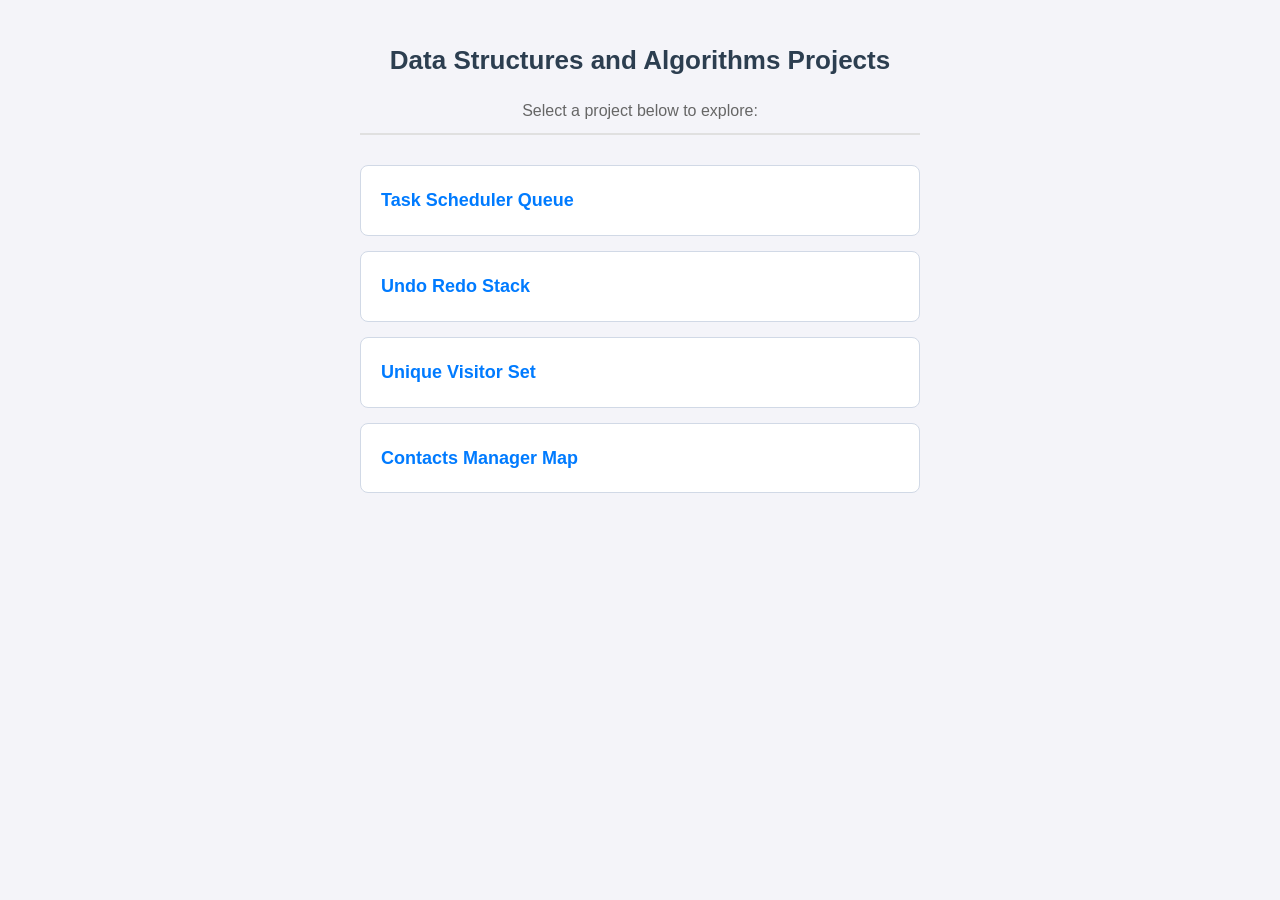
<file: index.html>
<!DOCTYPE html>
<html lang="en">

<head>
    <meta charset="UTF-8">
    <meta name="viewport" content="width=device-width, initial-scale=1.0">
    <title>DSA Projects</title>
    <link rel="stylesheet" href="style.css">
</head>

<body>
    <div>
        <h1>Data Structures and Algorithms Projects</h1>
        <p>Select a project below to explore:</p>
    </div>
    <ul>
        <li><a href="task-scheduler-queue/index.html">Task Scheduler Queue</a></li>
    </ul>
    <ul>
        <li><a href="undo-redo-stack/index.html">Undo Redo Stack</a></li>
    </ul>
    <ul>
        <li><a href="unique-visitor-set/index.html">Unique Visitor Set</a></li>
    </ul>
    <ul>
        <li><a href="contacts-manager-map/index.html">Contacts Manager Map</a></li>
    </ul>
</body>

</html>
</file>
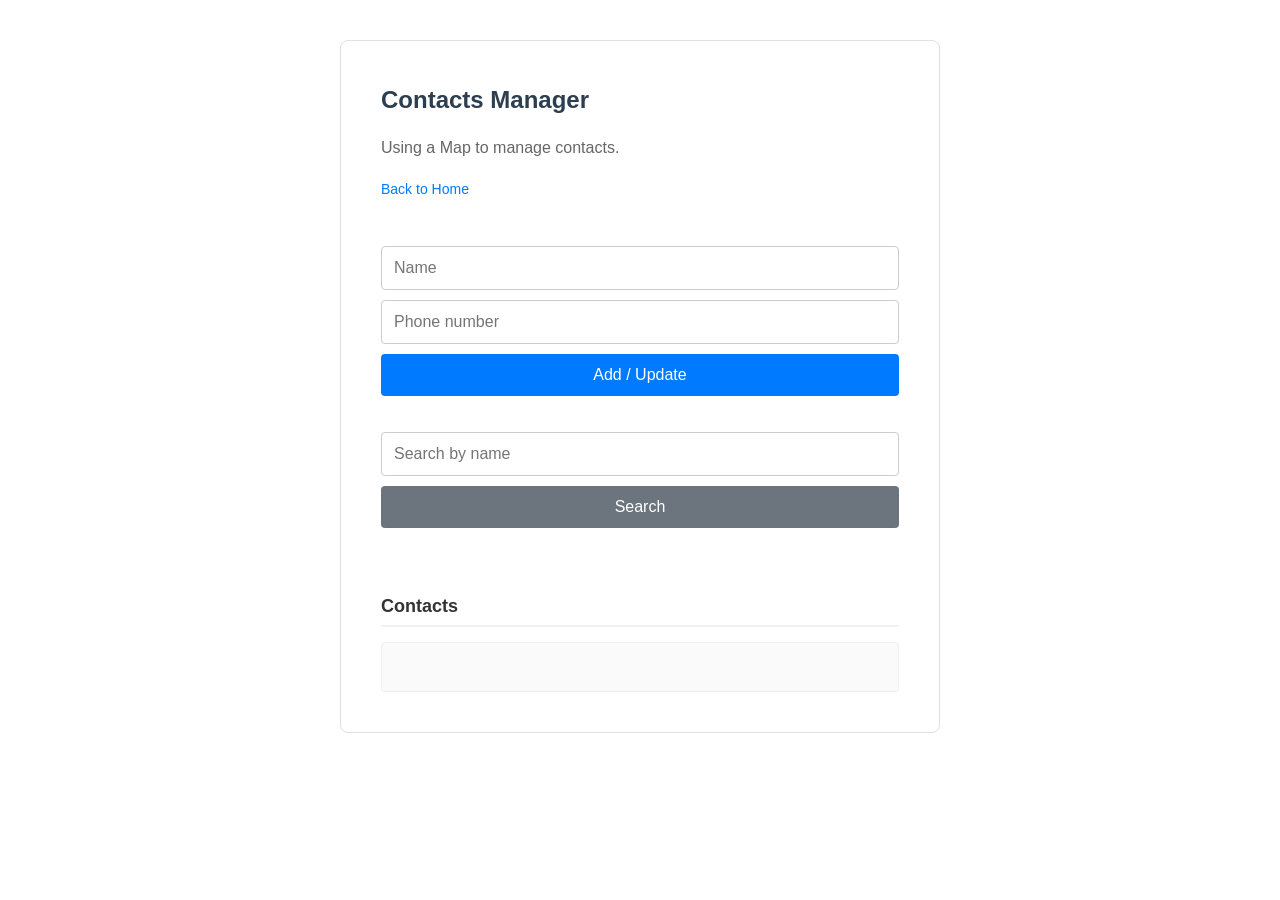
<file: contacts-manager-map/index.html>
<!DOCTYPE html>
<html lang="en">

<head>
    <meta charset="UTF-8">
    <meta name="viewport" content="width=device-width, initial-scale=1.0">
    <title>Contacts Manager (Map)</title>
    <link rel="stylesheet" href="style.css">
</head>

<body>
    <h1>Contacts Manager</h1>
    <p>Using a Map to manage contacts.</p>

    <a href="../index.html">Back to Home</a>
    <br /><br />

    <input id="nameInput" placeholder="Name" />
    <input id="phoneInput" placeholder="Phone number" />
    <button id="addBtn">Add / Update</button>
    
    <br /><br />
    
    <input id="searchInput" placeholder="Search by name" />
    <button id="searchBtn">Search</button>
    
    <p id="message"></p>

    <h3>Contacts</h3>
    <div id="contactsList"></div>

    <script src="index.js"></script>
</body>

</html>
</file>
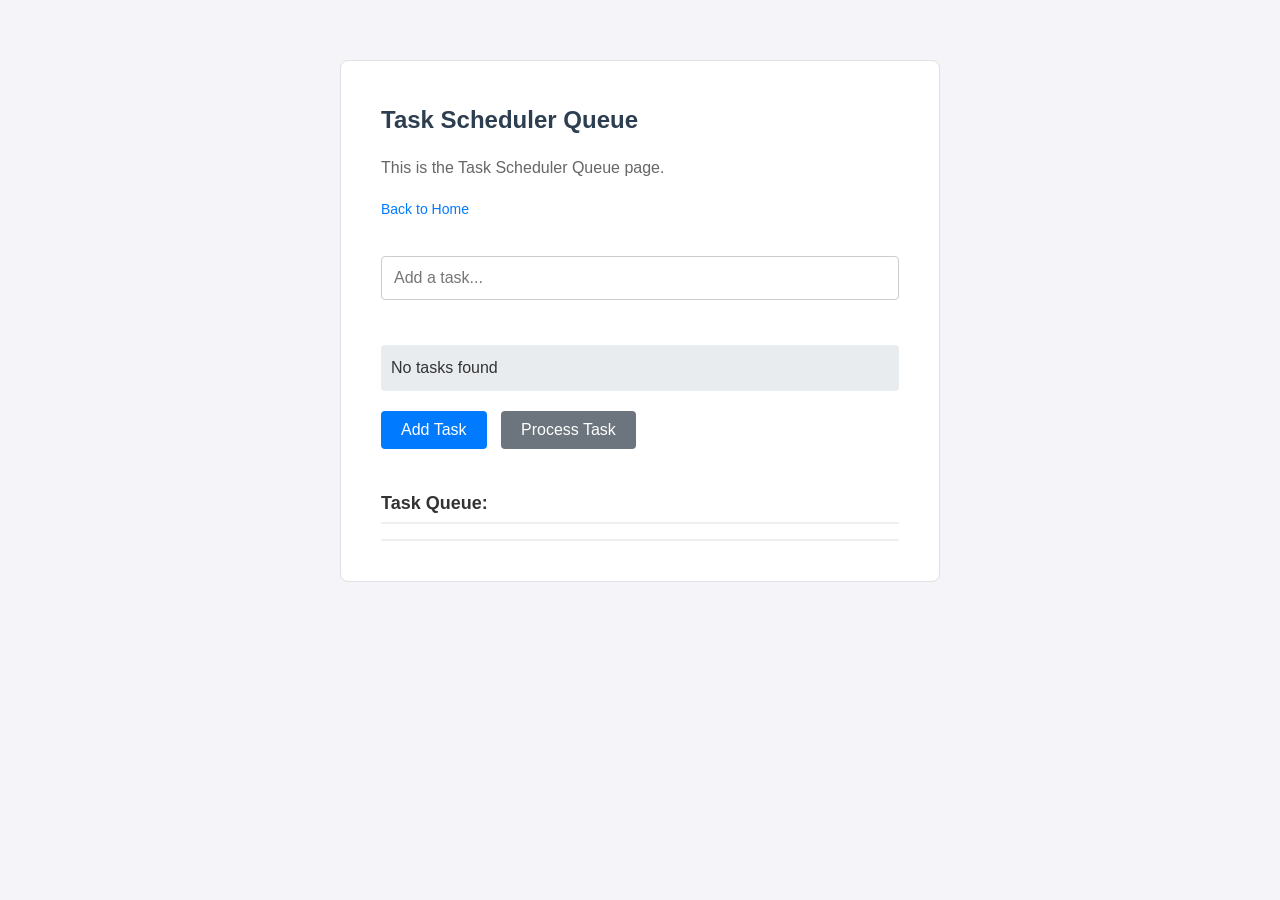
<file: task-scheduler-queue/index.html>
<!DOCTYPE html>
<html lang="en">
<head>
    <meta charset="UTF-8">
    <meta name="viewport" content="width=device-width, initial-scale=1.0">
    <title>Task Scheduler Queue</title>
    <link rel="stylesheet" href="style.css">
</head>
<body>
    <div>
        <h1>Task Scheduler Queue</h1>
        <p>This is the Task Scheduler Queue page.</p>

        <a href="../index.html">Back to Home</a>
        <br/><br/>

        <input type="text" placeholder="Add a task..." id="inputTextBox" />
        <div id="errorMsg" style="color: red;"></div>

        <p id="currentTask"></p>

        <button id="addButton">Add Task</button>

        <button id="processBtn">Process Task</button>
        
        <div>
            <h2>Task Queue:</h2>
            <ul id="taskList"></ul>
        </div>
    </div>

    <script src="index.js"></script>
</body>
</html>
</file>
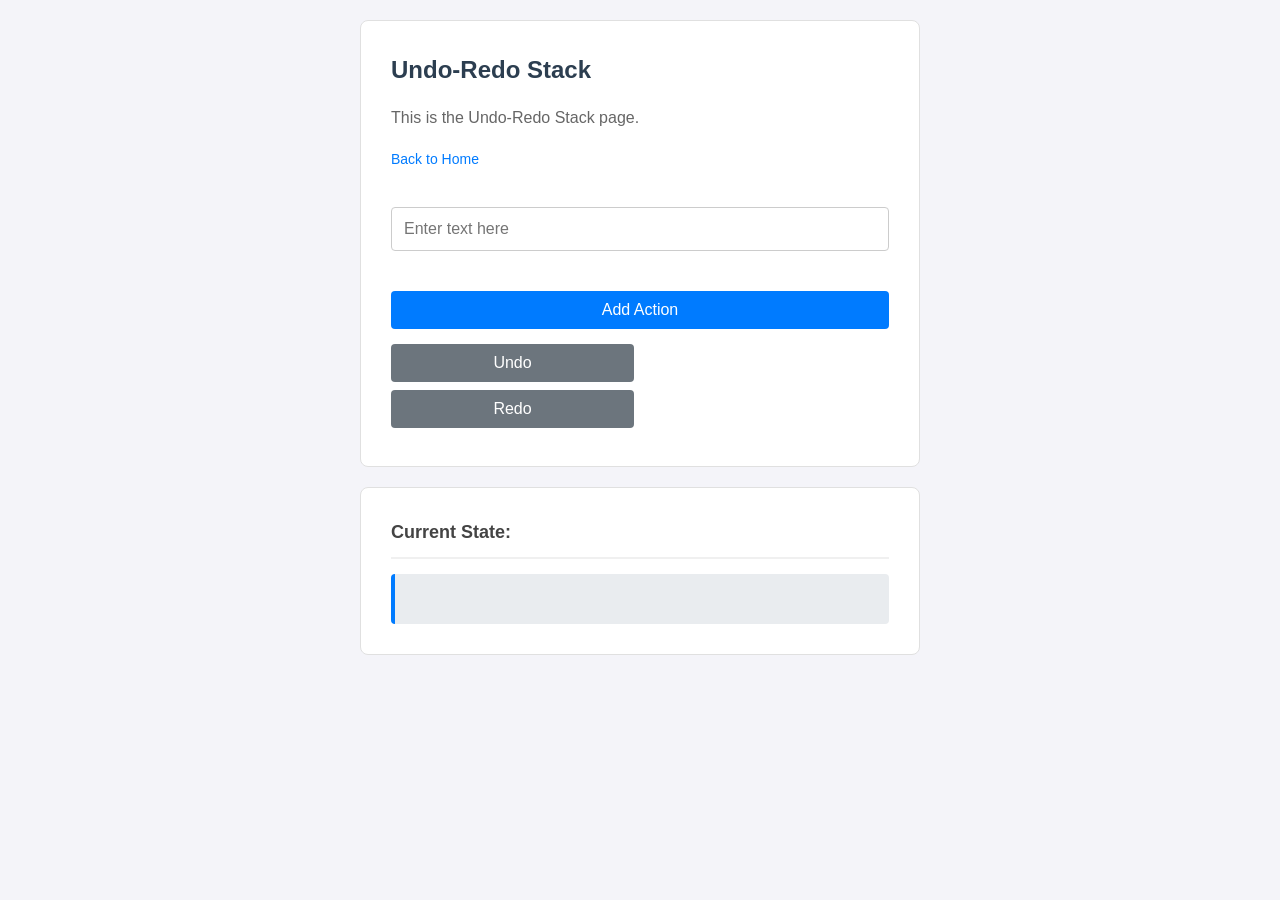
<file: undo-redo-stack/index.html>
<!DOCTYPE html>
<html lang="en">

<head>
    <meta charset="UTF-8">
    <meta name="viewport" content="width=device-width, initial-scale=1.0">
    <title>Undo-Redo Stack</title>
    <link rel="stylesheet" href="style.css">
</head>

<body>
    <div>
        <h1>Undo-Redo Stack</h1>
        <p>This is the Undo-Redo Stack page.</p>

        <a href="../index.html">Back to Home</a>
        <br /><br />
        
        <input type="text" placeholder="Enter text here" id="textBtnInput">
        <div id="errorMsg" style="color: red;"></div>
        <button id="addActionBtn">Add Action</button>


        <button id="undoBtn">Undo</button>
        <button id="redoBtn">Redo</button>
    </div>

    <div>
        <h3>Current State:</h3>
        <p id="currentText"></p>
    </div>

    <script src="index.js"></script>
</body>

</html>
</file>
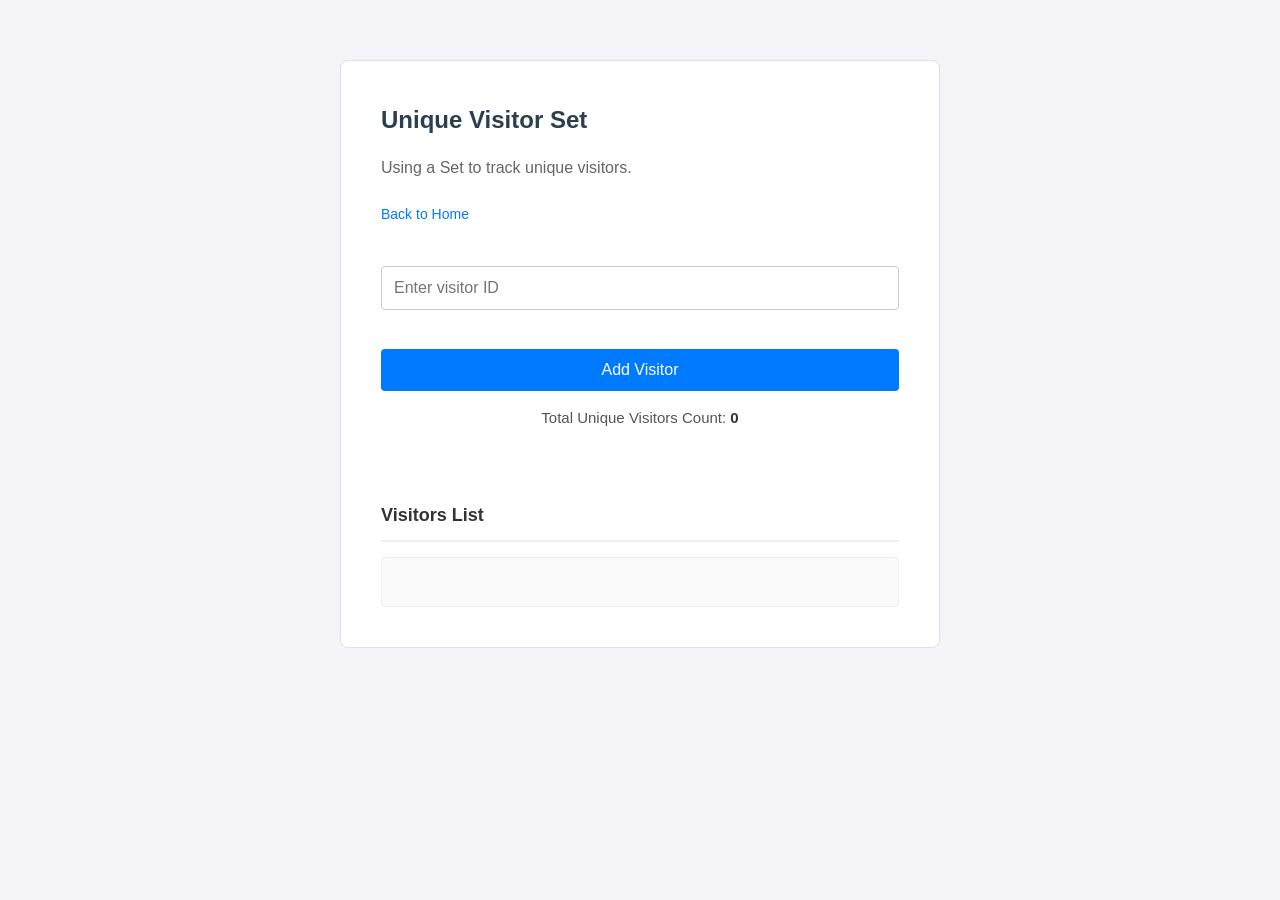
<file: unique-visitor-set/index.html>
<!DOCTYPE html>
<html lang="en">
<head>
    <meta charset="UTF-8">
    <meta name="viewport" content="width=device-width, initial-scale=1.0">
    <title>Unique Visitor Set</title>
    <link rel="stylesheet" href="style.css">
</head>
<body>
    <div>
        <h1>Unique Visitor Set</h1>
        <p>Using a Set to track unique visitors.</p>

        <a href="../index.html">Back to Home</a>
        <br/><br/>

        <input type="text" placeholder="Enter visitor ID" id="visitorInput"/>
        <div id="errorMsg"></div>
        <button id="addVisitorBtn">Add Visitor</button>
        <span>Total Unique Visitors Count: <span id="visitorCount">0</span></span>
        <br/><br/>
        
        <h3>Visitors List</h3>
        <div id="visitorList"></div>
    </div>
    <script src="index.js"></script>
</body>
</html>
</file>
<file: style.css>
/* Base Reset & Typography */
body {
    font-family: -apple-system, BlinkMacSystemFont, "Segoe UI", Roboto, Helvetica, Arial, sans-serif;
    background-color: #f4f4f9;
    color: #333;
    line-height: 1.6;
    margin: 0;
    padding: 20px;
    max-width: 600px;
    margin-left: auto;
    margin-right: auto;
}

*, *::before, *::after {
    box-sizing: border-box;
}

/* Header Section */
body > div {
    text-align: center;
    margin-bottom: 30px;
    padding-bottom: 10px;
    border-bottom: 2px solid #e0e0e0;
}

h1 {
    font-size: 26px;
    margin-top: 20px;
    margin-bottom: 10px;
    color: #2c3e50;
}

p {
    color: #666;
    margin-bottom: 0;
}

/* Navigation List Handling */
/* The HTML uses separate ULs for each item, so we reset them to look like a single list */
ul {
    list-style: none;
    padding: 0;
    margin: 0 0 15px 0;
}

li {
    margin: 0;
}

/* Link Cards */
a {
    display: block;
    background-color: #ffffff;
    padding: 20px;
    border: 1px solid #d1d9e6;
    border-radius: 8px;
    text-decoration: none;
    color: #007bff; /* Standard link blue */
    font-weight: 600;
    font-size: 18px;
    transition: none; /* Explicitly disabled per rules */
}

a:hover {
    background-color: #ffffff;
    border-color: #0056b3;
    color: #0056b3;
    box-shadow: 0 2px 4px rgba(0,0,0,0.05); /* Very subtle depth for hover state */
}

/* Mobile Responsiveness */
@media (max-width: 480px) {
    body {
        padding: 15px;
    }
    
    h1 {
        font-size: 22px;
    }

    a {
        padding: 15px;
        font-size: 16px;
    }
}
</file>
<file: contacts-manager-map/style.css>
/* Base Reset & Layout (Body acts as the main container) */
body {
    font-family: -apple-system, BlinkMacSystemFont, "Segoe UI", Roboto, Helvetica, Arial, sans-serif;
    background-color: #f4f4f9; /* Light neutral background */
    color: #333;
    line-height: 1.6;
    max-width: 600px;
    margin: 40px auto;
    padding: 40px;
    background-color: #ffffff; /* Card background */
    border-radius: 8px;
    border: 1px solid #e0e0e0;
    box-sizing: border-box;
}

*, *::before, *::after {
    box-sizing: inherit;
}

/* Typography */
h1 {
    font-size: 24px;
    margin-top: 0;
    margin-bottom: 10px;
    color: #2c3e50;
}

h3 {
    font-size: 18px;
    margin-top: 20px;
    margin-bottom: 15px;
    border-bottom: 2px solid #f0f0f0;
    padding-bottom: 5px;
}

p {
    color: #666;
    margin-bottom: 15px;
}

a {
    display: inline-block;
    color: #007bff;
    text-decoration: none;
    font-size: 14px;
    margin-bottom: 20px;
}

a:hover {
    text-decoration: underline;
}

/* Form Controls */
input {
    width: 100%;
    padding: 12px;
    margin-bottom: 10px;
    border: 1px solid #ccc;
    border-radius: 4px;
    font-size: 16px;
    display: block; /* Forces stacking for mobile friendliness */
}

input:focus {
    outline: none;
    border-color: #007bff;
}

button {
    background-color: #007bff;
    color: white;
    border: none;
    padding: 12px 20px;
    font-size: 16px;
    border-radius: 4px;
    cursor: pointer;
    width: 100%; /* Full width matching inputs */
    margin-bottom: 10px;
}

button:hover {
    background-color: #0056b3;
}

/* Specific Button Styles */
#searchBtn {
    background-color: #6c757d; /* Secondary color for search */
}

#searchBtn:hover {
    background-color: #5a6268;
}

/* Feedback & Output */
#message {
    min-height: 24px;
    font-weight: 500;
    color: #28a745; /* Green for success messages */
    margin-top: 10px;
}

#contactsList {
    background-color: #fafafa;
    border: 1px solid #eee;
    border-radius: 4px;
    padding: 10px;
    min-height: 50px;
}

/* Generic styling for dynamic contact items (assuming divs) */
#contactsList > div {
    background-color: #fff;
    border: 1px solid #e0e0e0;
    padding: 10px;
    margin-bottom: 8px;
    border-radius: 4px;
}

#contactsList > div:last-child {
    margin-bottom: 0;
}
</file>
<file: task-scheduler-queue/style.css>
/* Base Reset & Typography */
body {
    font-family: -apple-system, BlinkMacSystemFont, "Segoe UI", Roboto, Helvetica, Arial, sans-serif;
    background-color: #f4f4f9;
    color: #333;
    line-height: 1.6;
    margin: 0;
    padding: 20px;
    box-sizing: border-box;
}

*, *::before, *::after {
    box-sizing: inherit;
}

/* Main Container */
body > div {
    max-width: 600px;
    margin: 40px auto;
    background-color: #ffffff;
    padding: 40px;
    border-radius: 8px;
    border: 1px solid #e0e0e0;
}

/* Headings & Text */
h1 {
    font-size: 24px;
    margin-top: 0;
    margin-bottom: 10px;
    color: #2c3e50;
}

h2 {
    font-size: 18px;
    margin-top: 30px;
    margin-bottom: 15px;
    padding-bottom: 5px;
    border-bottom: 2px solid #f0f0f0;
}

p {
    color: #666;
    margin-bottom: 15px;
}

a {
    display: inline-block;
    color: #007bff;
    text-decoration: none;
    font-size: 14px;
    margin-bottom: 10px;
}

a:hover {
    text-decoration: underline;
}

/* Form Elements */
input[type="text"] {
    width: 100%;
    padding: 12px;
    margin-bottom: 5px;
    border: 1px solid #ccc;
    border-radius: 4px;
    font-size: 16px;
}

input[type="text"]:focus {
    outline: none;
    border-color: #007bff;
}

/* Buttons */
button {
    background-color: #007bff;
    color: white;
    border: none;
    padding: 10px 20px;
    font-size: 16px;
    border-radius: 4px;
    cursor: pointer;
    margin-right: 10px;
    margin-bottom: 10px;
    display: inline-block;
}

button:hover {
    background-color: #0056b3;
}

#processBtn {
    background-color: #6c757d;
}

#processBtn:hover {
    background-color: #5a6268;
}

/* Feedback Elements */
#errorMsg {
    height: 24px; /* Reserves space to prevent jumping */
    font-size: 14px;
    margin-bottom: 10px;
}

#currentTask {
    font-weight: 500;
    color: #333;
    background-color: #e9ecef;
    padding: 10px;
    border-radius: 4px;
    margin-bottom: 20px;
}

#currentTask:empty {
    display: none;
}

/* List Styling */
ul {
    list-style: none;
    padding: 0;
    margin: 0;
    border: 1px solid #eee;
    border-radius: 4px;
}

li {
    padding: 12px 15px;
    border-bottom: 1px solid #eee;
    background-color: #fff;
}

li:last-child {
    border-bottom: none;
}

li:nth-child(even) {
    background-color: #fafafa;
}
</file>
<file: undo-redo-stack/style.css>
/* Base Reset & Typography */
body {
    font-family: -apple-system, BlinkMacSystemFont, "Segoe UI", Roboto, Helvetica, Arial, sans-serif;
    background-color: #f4f4f9;
    color: #333;
    line-height: 1.6;
    margin: 0;
    padding: 20px;
    max-width: 600px;
    margin-left: auto;
    margin-right: auto;
}

*, *::before, *::after {
    box-sizing: border-box;
}

/* Container Cards */
body > div {
    background-color: #ffffff;
    padding: 30px;
    border-radius: 8px;
    border: 1px solid #e0e0e0;
    margin-bottom: 20px;
}

/* Headings & Links */
h1 {
    font-size: 24px;
    margin-top: 0;
    margin-bottom: 10px;
    color: #2c3e50;
}

h3 {
    font-size: 18px;
    margin-top: 0;
    margin-bottom: 15px;
    color: #444;
    border-bottom: 2px solid #f0f0f0;
    padding-bottom: 10px;
}

p {
    margin-bottom: 15px;
    color: #666;
}

a {
    color: #007bff;
    text-decoration: none;
    font-size: 14px;
}

a:hover {
    text-decoration: underline;
}

/* Input Styles */
input[type="text"] {
    width: 100%;
    padding: 12px;
    margin-top: 10px;
    margin-bottom: 5px;
    border: 1px solid #ccc;
    border-radius: 4px;
    font-size: 16px;
    display: block;
}

input[type="text"]:focus {
    outline: none;
    border-color: #007bff;
}

#errorMsg {
    height: 20px;
    font-size: 13px;
    margin-bottom: 15px;
}

/* Button Styles */
button {
    padding: 10px 20px;
    font-size: 16px;
    border: none;
    border-radius: 4px;
    cursor: pointer;
    margin-right: 8px;
    margin-bottom: 8px;
    color: white;
}

#addActionBtn {
    background-color: #007bff; /* Primary Blue */
    width: 100%;
    margin-bottom: 15px;
}

#addActionBtn:hover {
    background-color: #0056b3;
}

#undoBtn, #redoBtn {
    background-color: #6c757d; /* Neutral Grey */
    width: calc(50% - 6px); /* Split width */
    margin-right: 0;
}

#undoBtn {
    margin-right: 12px;
}

#undoBtn:hover, #redoBtn:hover {
    background-color: #5a6268;
}

/* State Display */
#currentText {
    background-color: #e9ecef;
    padding: 15px;
    border-radius: 4px;
    border-left: 4px solid #007bff;
    font-family: monospace;
    font-size: 16px;
    min-height: 50px; /* Maintains shape when empty */
    color: #333;
    margin: 0;
}
</file>
<file: unique-visitor-set/style.css>
/* Base Reset & Typography */
body {
    font-family: -apple-system, BlinkMacSystemFont, "Segoe UI", Roboto, Helvetica, Arial, sans-serif;
    background-color: #f4f4f9;
    color: #333;
    line-height: 1.6;
    margin: 0;
    padding: 20px;
}

*, *::before, *::after {
    box-sizing: border-box;
}

/* Main Layout Card */
body > div {
    max-width: 600px;
    margin: 40px auto;
    background-color: #ffffff;
    padding: 40px;
    border-radius: 8px;
    border: 1px solid #e0e0e0;
}

/* Headings */
h1 {
    font-size: 24px;
    margin-top: 0;
    margin-bottom: 10px;
    color: #2c3e50;
}

h3 {
    font-size: 18px;
    margin-top: 0;
    margin-bottom: 15px;
    border-bottom: 2px solid #f0f0f0;
    padding-bottom: 10px;
}

p {
    color: #666;
    margin-bottom: 20px;
}

a {
    display: inline-block;
    color: #007bff;
    text-decoration: none;
    font-size: 14px;
    margin-bottom: 15px;
}

a:hover {
    text-decoration: underline;
}

/* Form Elements */
input[type="text"] {
    width: 100%;
    padding: 12px;
    margin-bottom: 5px;
    border: 1px solid #ccc;
    border-radius: 4px;
    font-size: 16px;
    display: block;
}

input[type="text"]:focus {
    outline: none;
    border-color: #007bff;
}

#errorMsg {
    min-height: 24px;
    color: #dc3545; /* System Red */
    font-size: 14px;
    margin-bottom: 10px;
}

button {
    background-color: #007bff;
    color: white;
    border: none;
    padding: 12px 20px;
    font-size: 16px;
    border-radius: 4px;
    cursor: pointer;
    width: 100%; /* Full width for mobile friendliness */
    margin-bottom: 15px;
}

button:hover {
    background-color: #0056b3;
}

/* Status & Output */
body > div > span {
    display: block;
    font-size: 15px;
    color: #555;
    margin-bottom: 20px;
    text-align: center; /* Centers the count under the button */
}

#visitorCount {
    font-weight: bold;
    color: #333;
}

#visitorList {
    background-color: #fafafa;
    border: 1px solid #eee;
    border-radius: 4px;
    padding: 15px;
    min-height: 50px;
}

/* Style for potential dynamic children inside visitorList */
#visitorList > * {
    display: inline-block;
    background-color: #e9ecef;
    padding: 5px 10px;
    margin: 5px;
    border-radius: 15px;
    font-size: 14px;
    border: 1px solid #dee2e6;
}
</file>
